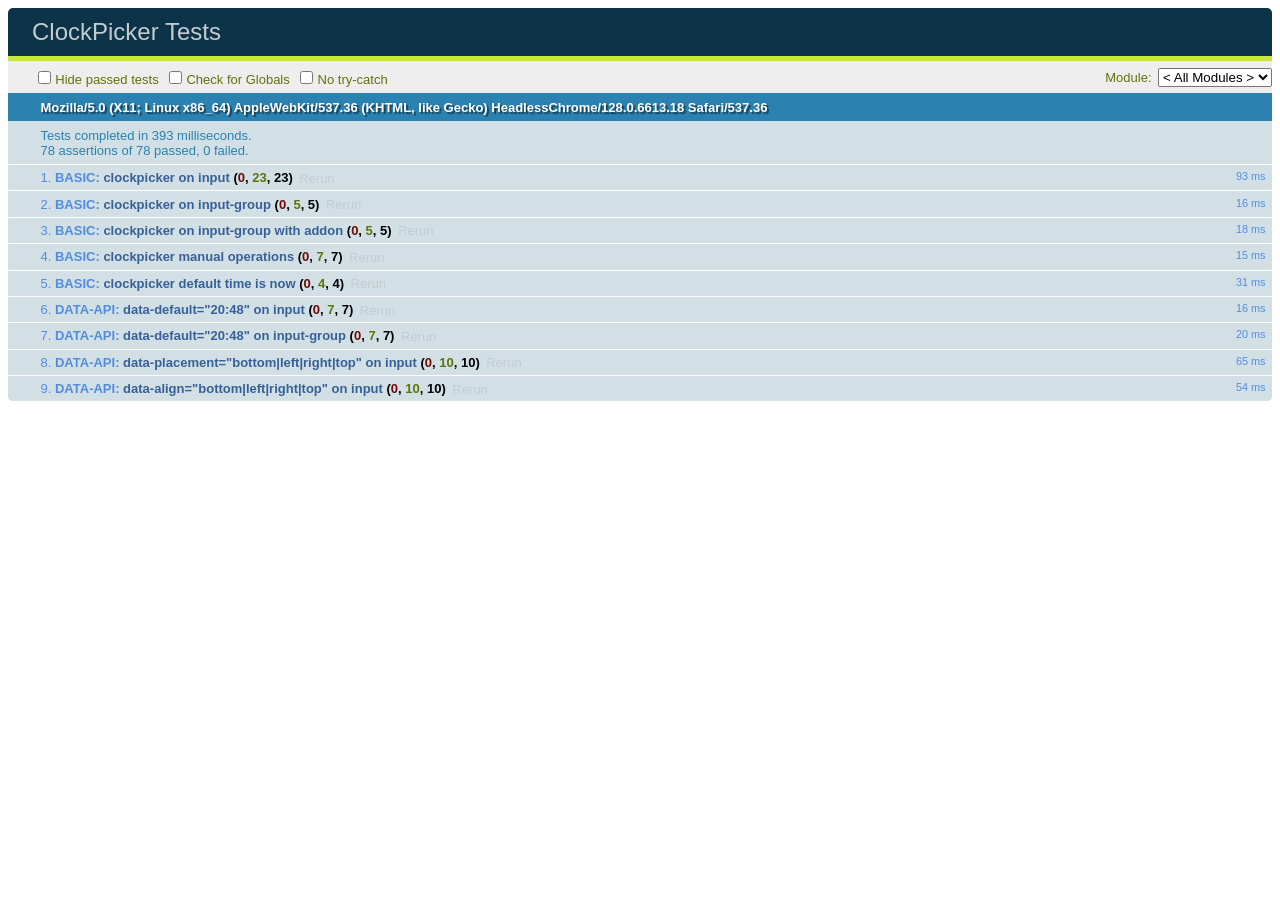
<file: assets2/clockpicker-gh-pages/clockpicker-gh-pages/test/all.html>
<!doctype html>
<html>
<head>
<meta charset="utf-8">
<meta http-equiv="X-UA-Compatible" content="IE=edge">
<meta name="viewport" content="width=device-width, initial-scale=1.0">
<title>ClockPicker Tests</title>

<link rel="stylesheet" type="text/css" href="assets/qunit-1.14.0.css">
<link rel="stylesheet" type="text/css" href="../dist/jquery-clockpicker.min.css">

<script type="text/javascript" src="../assets/js/jquery.min.js"></script>
<script type="text/javascript" src="../dist/jquery-clockpicker.min.js"></script>

<script type="text/javascript" src="assets/qunit-1.14.0.js"></script>
<script type="text/javascript" src="assets/utils.js"></script>

<script type="text/javascript" src="suites/basic.js"></script>
<script type="text/javascript" src="suites/data-api.js"></script>
</head>
<body>
<div id="qunit"></div>
<div id="qunit-fixture"></div>
<div id="qunit-visible"></div>
</body>
</html>
</file>
<file: assets2/clockpicker-gh-pages/clockpicker-gh-pages/test/assets/qunit-1.14.0.css>
/*!
 * QUnit 1.14.0
 * http://qunitjs.com/
 *
 * Copyright 2013 jQuery Foundation and other contributors
 * Released under the MIT license
 * http://jquery.org/license
 *
 * Date: 2014-01-31T16:40Z
 */

/** Font Family and Sizes */

#qunit-tests, #qunit-header, #qunit-banner, #qunit-testrunner-toolbar, #qunit-userAgent, #qunit-testresult {
	font-family: "Helvetica Neue Light", "HelveticaNeue-Light", "Helvetica Neue", Calibri, Helvetica, Arial, sans-serif;
}

#qunit-testrunner-toolbar, #qunit-userAgent, #qunit-testresult, #qunit-tests li { font-size: small; }
#qunit-tests { font-size: smaller; }


/** Resets */

#qunit-tests, #qunit-header, #qunit-banner, #qunit-userAgent, #qunit-testresult, #qunit-modulefilter {
	margin: 0;
	padding: 0;
}


/** Header */

#qunit-header {
	padding: 0.5em 0 0.5em 1em;

	color: #8699A4;
	background-color: #0D3349;

	font-size: 1.5em;
	line-height: 1em;
	font-weight: 400;

	border-radius: 5px 5px 0 0;
}

#qunit-header a {
	text-decoration: none;
	color: #C2CCD1;
}

#qunit-header a:hover,
#qunit-header a:focus {
	color: #FFF;
}

#qunit-testrunner-toolbar label {
	display: inline-block;
	padding: 0 0.5em 0 0.1em;
}

#qunit-banner {
	height: 5px;
}

#qunit-testrunner-toolbar {
	padding: 0.5em 0 0.5em 2em;
	color: #5E740B;
	background-color: #EEE;
	overflow: hidden;
}

#qunit-userAgent {
	padding: 0.5em 0 0.5em 2.5em;
	background-color: #2B81AF;
	color: #FFF;
	text-shadow: rgba(0, 0, 0, 0.5) 2px 2px 1px;
}

#qunit-modulefilter-container {
	float: right;
}

/** Tests: Pass/Fail */

#qunit-tests {
	list-style-position: inside;
}

#qunit-tests li {
	padding: 0.4em 0.5em 0.4em 2.5em;
	border-bottom: 1px solid #FFF;
	list-style-position: inside;
}

#qunit-tests.hidepass li.pass, #qunit-tests.hidepass li.running  {
	display: none;
}

#qunit-tests li strong {
	cursor: pointer;
}

#qunit-tests li a {
	padding: 0.5em;
	color: #C2CCD1;
	text-decoration: none;
}
#qunit-tests li a:hover,
#qunit-tests li a:focus {
	color: #000;
}

#qunit-tests li .runtime {
	float: right;
	font-size: smaller;
}

.qunit-assert-list {
	margin-top: 0.5em;
	padding: 0.5em;

	background-color: #FFF;

	border-radius: 5px;
}

.qunit-collapsed {
	display: none;
}

#qunit-tests table {
	border-collapse: collapse;
	margin-top: 0.2em;
}

#qunit-tests th {
	text-align: right;
	vertical-align: top;
	padding: 0 0.5em 0 0;
}

#qunit-tests td {
	vertical-align: top;
}

#qunit-tests pre {
	margin: 0;
	white-space: pre-wrap;
	word-wrap: break-word;
}

#qunit-tests del {
	background-color: #E0F2BE;
	color: #374E0C;
	text-decoration: none;
}

#qunit-tests ins {
	background-color: #FFCACA;
	color: #500;
	text-decoration: none;
}

/*** Test Counts */

#qunit-tests b.counts                       { color: #000; }
#qunit-tests b.passed                       { color: #5E740B; }
#qunit-tests b.failed                       { color: #710909; }

#qunit-tests li li {
	padding: 5px;
	background-color: #FFF;
	border-bottom: none;
	list-style-position: inside;
}

/*** Passing Styles */

#qunit-tests li li.pass {
	color: #3C510C;
	background-color: #FFF;
	border-left: 10px solid #C6E746;
}

#qunit-tests .pass                          { color: #528CE0; background-color: #D2E0E6; }
#qunit-tests .pass .test-name               { color: #366097; }

#qunit-tests .pass .test-actual,
#qunit-tests .pass .test-expected           { color: #999; }

#qunit-banner.qunit-pass                    { background-color: #C6E746; }

/*** Failing Styles */

#qunit-tests li li.fail {
	color: #710909;
	background-color: #FFF;
	border-left: 10px solid #EE5757;
	white-space: pre;
}

#qunit-tests > li:last-child {
	border-radius: 0 0 5px 5px;
}

#qunit-tests .fail                          { color: #000; background-color: #EE5757; }
#qunit-tests .fail .test-name,
#qunit-tests .fail .module-name             { color: #000; }

#qunit-tests .fail .test-actual             { color: #EE5757; }
#qunit-tests .fail .test-expected           { color: #008000; }

#qunit-banner.qunit-fail                    { background-color: #EE5757; }


/** Result */

#qunit-testresult {
	padding: 0.5em 0.5em 0.5em 2.5em;

	color: #2B81AF;
	background-color: #D2E0E6;

	border-bottom: 1px solid #FFF;
}
#qunit-testresult .module-name {
	font-weight: 700;
}

/** Fixture */

#qunit-fixture {
	position: absolute;
	top: -10000px;
	left: -10000px;
	width: 1000px;
	height: 1000px;
}
</file>
